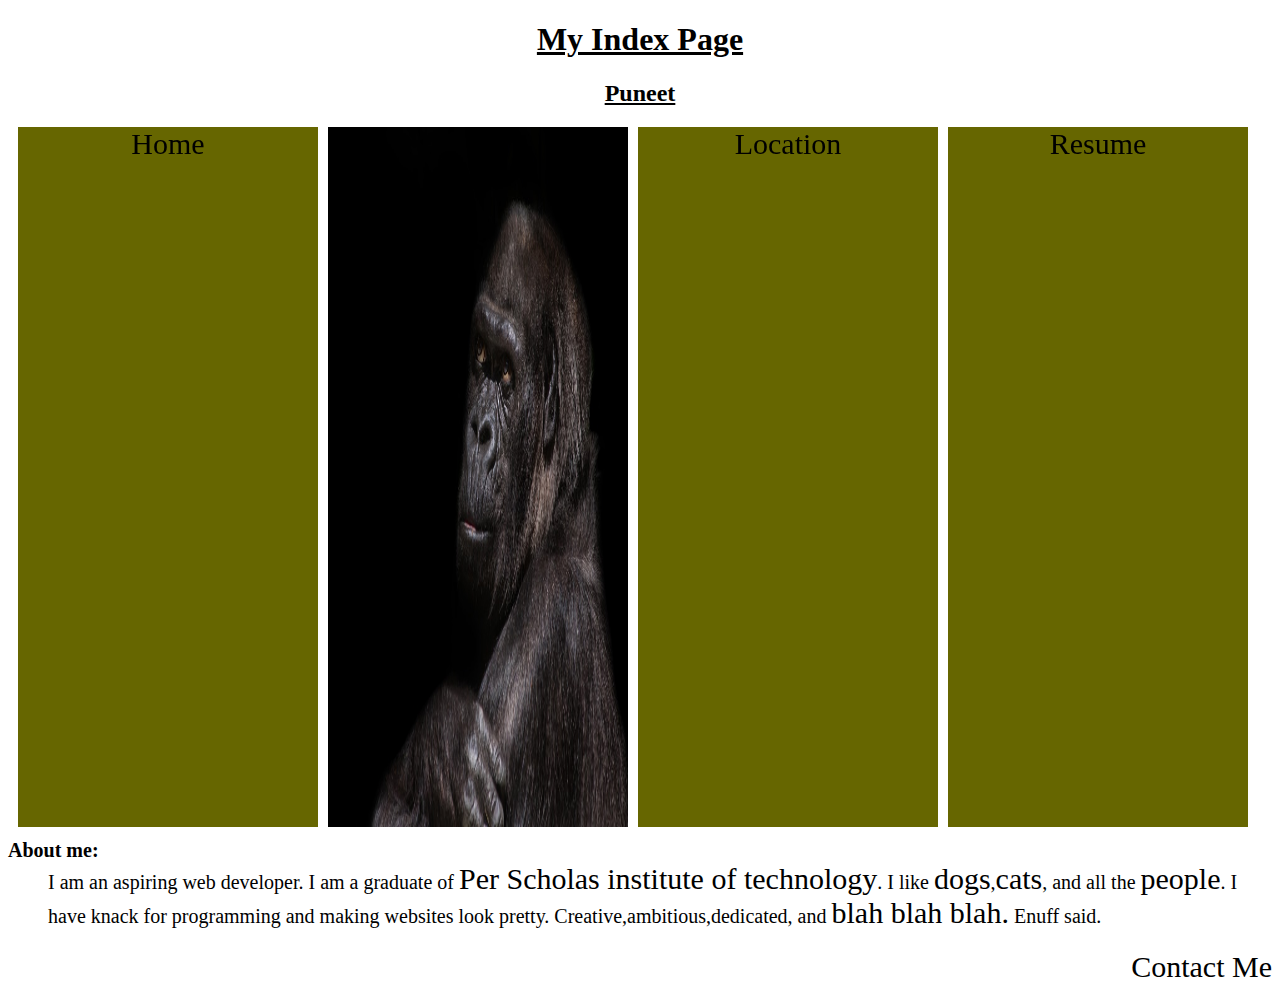
<file: aboutme.html>
<!doctype html>
<html>
	<head>
		<meta charset="utf-08">
		<link rel="stylesheet" href="styles1.css">
		<link href="https://fonts.googleapis.com/css?family=Lobster" rel="stylesheet">
		<link href="https://fonts.googleapis.com/css?family=Lobster|Lobster+Two" rel="stylesheet">
		<title>Profile</title>
	</head>
	<body>
		<h1>My Index Page</h1>
		<h2>Puneet</h2>
		
		<div class="hw">
			<div class="front"><a href="index.html">Home</a></div>
			<div class="back"><a href="index.html"><img src="home.jpg" alt="Home"></a></div>
		</div>
		<div class="hw">
			<div class="back"><a href="aboutme.html">About Me</a></div>
			<div class="front"><a href="aboutme.html"><img src="gr.jpg" alt="About me"></a></div>
		</div>
		<div class="hw">
			<div class="front"><a href="location.html">Location</a></div>
			<div class="back"><a href="location.html"><img src="loc.jpg" alt="location"></a></div>
		</div>
		<div class="hw">
			<div class="front"><a href="resume.html">Resume</a></div>
			<div class="back"><a href="resume.html"><img src="rsm.jpg" alt="resume"></a></div>
		</div>
		<br/>
		<br/>
		<br/>
		<br/>
		<br/>
		<br/>
		<br/>
		<br/>
		<br/>
		<br/>
		<br/>
		<br/><br/><br/><br/><br/><br/><br/><br/><br/><br/><br/><br/><br/><br/><br/><br/><br/><br/><br/><br/><br/><br/><br/>
		
		<div style="margin-top:50px;">
		</div>
		<div style="margin-top:100px;">
		<dl style="font-size:20px"> <b>About me:</b>
			<dd style="font-style:'Lobster Two', cursive;font-size:20px;">I am an aspiring web developer. I am a graduate of <a href="https://perscholas.org">Per Scholas institute of technology</a>. 
			I like <a href="https://en.wikipedia.org/wiki/Dog#/media/File:Collage_of_Nine_Dogs.jpg" target="_blank">dogs</a>,<a href="https://en.wikipedia.org/wiki/Cat#/media/File:Cat_poster_1.jpg">cats</a>, and all the <a href="https://google.com" target="_blank">people</a>. I have knack for programming and making websites look pretty. 
			Creative,ambitious,dedicated, and <a href="gr.jpg" target="_blank">blah blah blah.</a> Enuff said.</dd>
			</dl> 

		
		</div>
		<div>
		<footer style="float:right;">
			<a href="form.html">Contact Me</a>
		</footer>
		</div>

	</body>
</html>
</file>
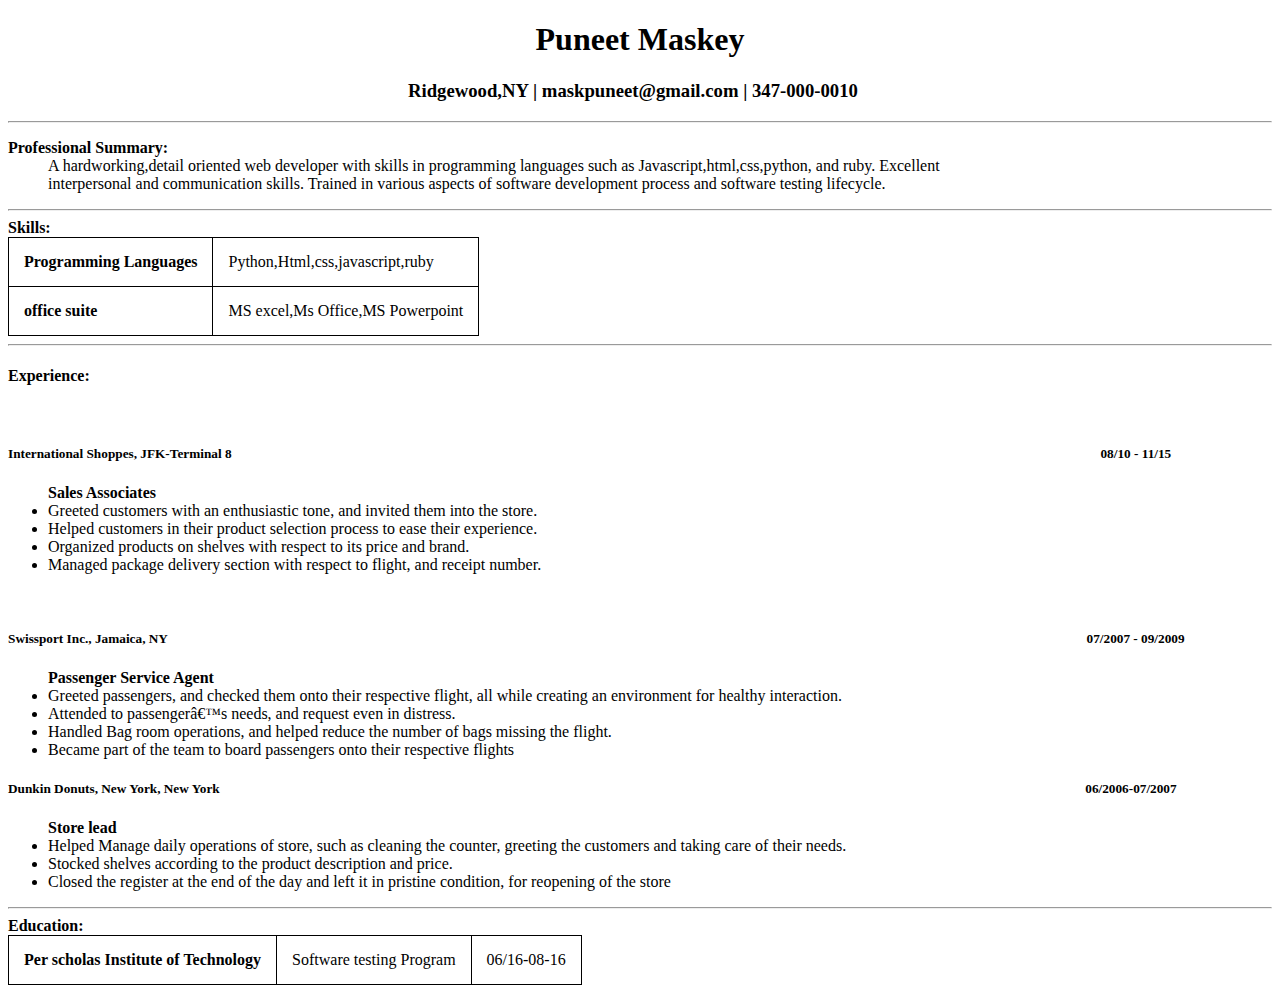
<file: res.html>
<!doctype html>
<html lang="en">
	<head>
		<title>Resume</title>
		<link rel="stylesheet" href="style.css">
		<meta charset="utf-08"/>
	</head>

	<body>
		<h1>Puneet Maskey</h1>
		<h3>Ridgewood,NY | maskpuneet@gmail.com | 347-000-0010</h3>
		<hr/>
		<dl>
		<dh><b>Professional Summary:</b></dh>
		<dd>A hardworking,detail oriented web developer with skills in programming languages such as Javascript,html,css,python, and ruby. Excellent <br/>interpersonal and communication skills. Trained in various aspects of software development process and software testing lifecycle.
		</dd></dl>
		<hr/>

		<table>
		<thead><b>Skills:</b></thead>
		<tr>
			<th>Programming Languages</th>
			<td> Python,Html,css,javascript,ruby</td>
		</tr>
		<tr>
			<th>office suite</th>
			<td>MS excel,Ms Office,MS Powerpoint</td>
		</tr>


		</table>
		<hr/>

		<h4>Experience:</h4>
		<br/>
		<h5>International Shoppes, JFK-Terminal 8 &emsp;&emsp;&emsp;&emsp;&emsp;&emsp;&emsp;&emsp;&emsp;&emsp;&emsp;&emsp;&emsp;&emsp;&emsp;&emsp;&emsp;&emsp;&emsp;&emsp;&emsp;&emsp;&emsp;&emsp;&emsp;&emsp;&emsp;&emsp;&emsp;&emsp;&emsp;&emsp;&emsp;&emsp;&emsp;&emsp;&emsp;&emsp;&emsp;&emsp;&emsp;&emsp;&emsp;&emsp;&emsp;&emsp;&emsp;&emsp;&emsp;&emsp;&emsp;&emsp;&emsp;&emsp;&emsp;&emsp;&emsp;&emsp;&emsp;&emsp;&emsp;&emsp;&emsp;&emsp;&emsp; 08/10 - 11/15</h5>
		
		<ul><b>Sales Associates</b>
			<li>Greeted customers with an enthusiastic tone, and invited them into the store. </li>
			<li>	Helped customers in their product selection process to ease their experience. </li>
			<li>Organized products on shelves with respect to its price and brand.</li>
			<li>Managed package delivery section with respect to flight, and receipt number.</li>
		</ul>
		<br/>
		<h5>Swissport Inc., Jamaica, NY&emsp;&emsp;&emsp;&emsp;&emsp;&emsp;&emsp;&emsp;&emsp;&emsp;&emsp;&emsp;&emsp;&emsp;&emsp;&emsp;&emsp;&emsp;&emsp;&emsp;&emsp;&emsp;&emsp;&emsp;&emsp;&emsp;&emsp;&emsp;&emsp;&emsp;&emsp;&emsp;&emsp;&emsp;&emsp;&emsp;&emsp;&emsp;&emsp;&emsp;&emsp;&emsp;&emsp;&emsp;&emsp;&emsp;	&emsp;&emsp;&emsp;&emsp;&emsp;&emsp;&emsp;&emsp;&emsp;&emsp;&emsp;&emsp;&emsp;&emsp;&emsp;&emsp;&emsp;&emsp;&emsp;&emsp;&emsp;&emsp;&emsp;07/2007 - 09/2009</h5>
		<ul><b>Passenger Service Agent</b>
			<li>Greeted passengers, and checked them onto their respective flight, all while creating an environment for healthy interaction.</li>
			<li>Attended to passenger’s needs, and request even in distress.</li>
			<li>Handled Bag room operations, and helped reduce the number of bags missing the flight.</li>
			<li>Became part of the team to board passengers onto their respective flights </li>	</ul>

		<h5>Dunkin Donuts, New York, New York&emsp;&emsp;&emsp;&emsp;&emsp;&emsp;&emsp;&emsp;&emsp;&emsp;&emsp;&emsp;&emsp;&emsp;&emsp;&emsp;&emsp;&emsp;&emsp;&emsp;&emsp;&emsp;&emsp;&emsp;&emsp;&emsp;&emsp;&emsp;&emsp;&emsp;&emsp;&emsp;&emsp;&emsp;&emsp;&emsp;&emsp;&emsp;&emsp;&emsp;&emsp;&emsp;&emsp;&emsp;&emsp;&emsp;&emsp;&emsp;&emsp;&emsp;&emsp;&emsp;&emsp;&emsp;&emsp;&emsp;&emsp;&emsp;&emsp;&emsp;&emsp;&emsp;&emsp;&emsp;	&emsp;06/2006-07/2007</h5>
		<ul><b>Store lead</b>
			<li>Helped Manage daily operations of store, such as cleaning the counter, greeting the customers and taking care of their needs.</li>
			<li>Stocked shelves according to the product description and price.</li>
			<li>Closed the register at the end of the day and left it in pristine condition, for reopening of the store</li>
		</ul>
		<hr/>
		<table>
			<thead><b>Education:</b></thead>
			<tr>
				<th>Per scholas Institute of Technology</th>
				<td>Software testing Program</td>
				<td>06/16-08-16</td>
			</tr>
		</table>
		

	</body>
</file>
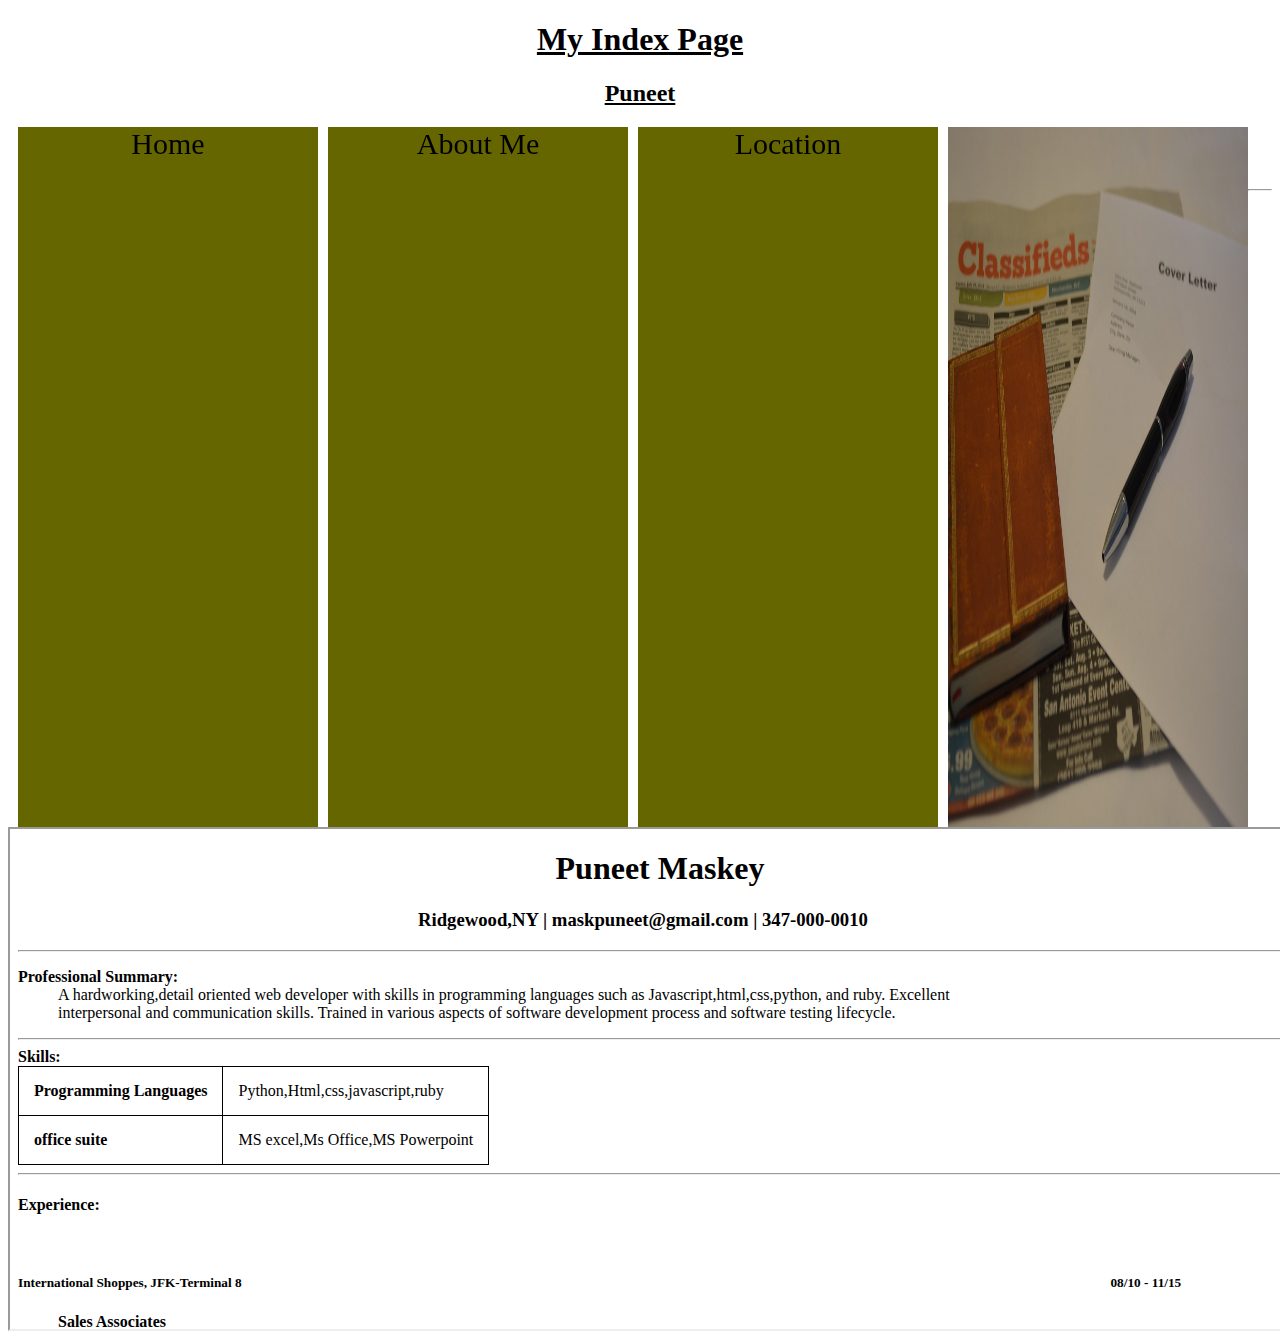
<file: resume.html>
<!doctype html>
<html>
	<head>
		<meta charset="utf-08">
		<link rel="stylesheet" href="styles1.css">
		<title>Profile</title>
	</head>
	<body>
		<h1>My Index Page</h1>
		<h2>Puneet</h2>
		
		<div class="hw">
			<div class="front"><a href="index.html">Home</a></div>
			<div class="back"><a href="index.html"><img src="home.jpg" alt="Home"></a></div>
		</div>
		<div class="hw">
			<div class="front"><a href="aboutme.html">About Me</a></div>
			<div class="back"><a href="aboutme.html"><img src="gr.jpg" alt="About me"></a></div>
		</div>
		<div class="hw">
			<div class="front"><a href="location.html">Location</a></div>
			<div class="back"><a href="location.html"><img src="loc.jpg" alt="location"></a></div>
		</div>
		<div class="hw">
			<div class="back"><a href="resume.html">Resume</a></div>
			<div class="front"><a href="resume.html"><img src="rsm.jpg" alt="resume"></a></div>
		</div>
		
		<br/>
		<br/>
		<br/>
		<hr/>
	<iframe src="res.html" height="500px" width="1300px"></iframe>
	</body>
	</html>
</file>
<file: styles1.css>
.hw{
	height:700px;
	width:300px;
	float:left;
	display:inline-block;
	margin-left:10px;

}
.hw > .front{
	position:absolute;
	transform:perspective(600px) rotateY(0deg);
	transition:transform .5s linear 0s; 
	backface-visibility: hidden;
	width:300px;
	height:700px;
	background-color: #666600;
	text-align:center;
	font-size:20px;

}
.hw >.back{
	position:absolute;
	transform:perspective(600px) rotateY(180deg);
	transition:transform .5s linear 0s;
	backface-visibility: hidden;
	
	width:300px;
	height:700px;

}

.hw:hover>.front {
	transform:perspective(600px) rotateY(-180deg);
	
}
.hw:hover>.back{
	transform:perspective(600px) rotateY(0deg);
	
}
img{
	height:700px;
	width:300px;
}
a{
	color:black;
	font-size:30px;
	text-decoration:none;
}

}
body{
	background-color:gray;
}

h1,h2{
	text-align: center;
	font-family: cursive;
	text-decoration: underline;
}
.lock{
	display:block;
	margin:0 auto;
	height:500px;
	width:500px;
	
}
.lock:hover{
	border: solid 2px red;
}
</file>
<file: style.css>
h1{
	text-align: center;
	color:black;
}
h3{
	margin-left:400px;
}
table,th,td{
	border-collapse: collapse;
}
table,th,td{
	border:1px solid black;
	padding:15px;
	

	
}
table:{
	margin-left:300px;
}
th{
	text-align:left;
}
</file>
